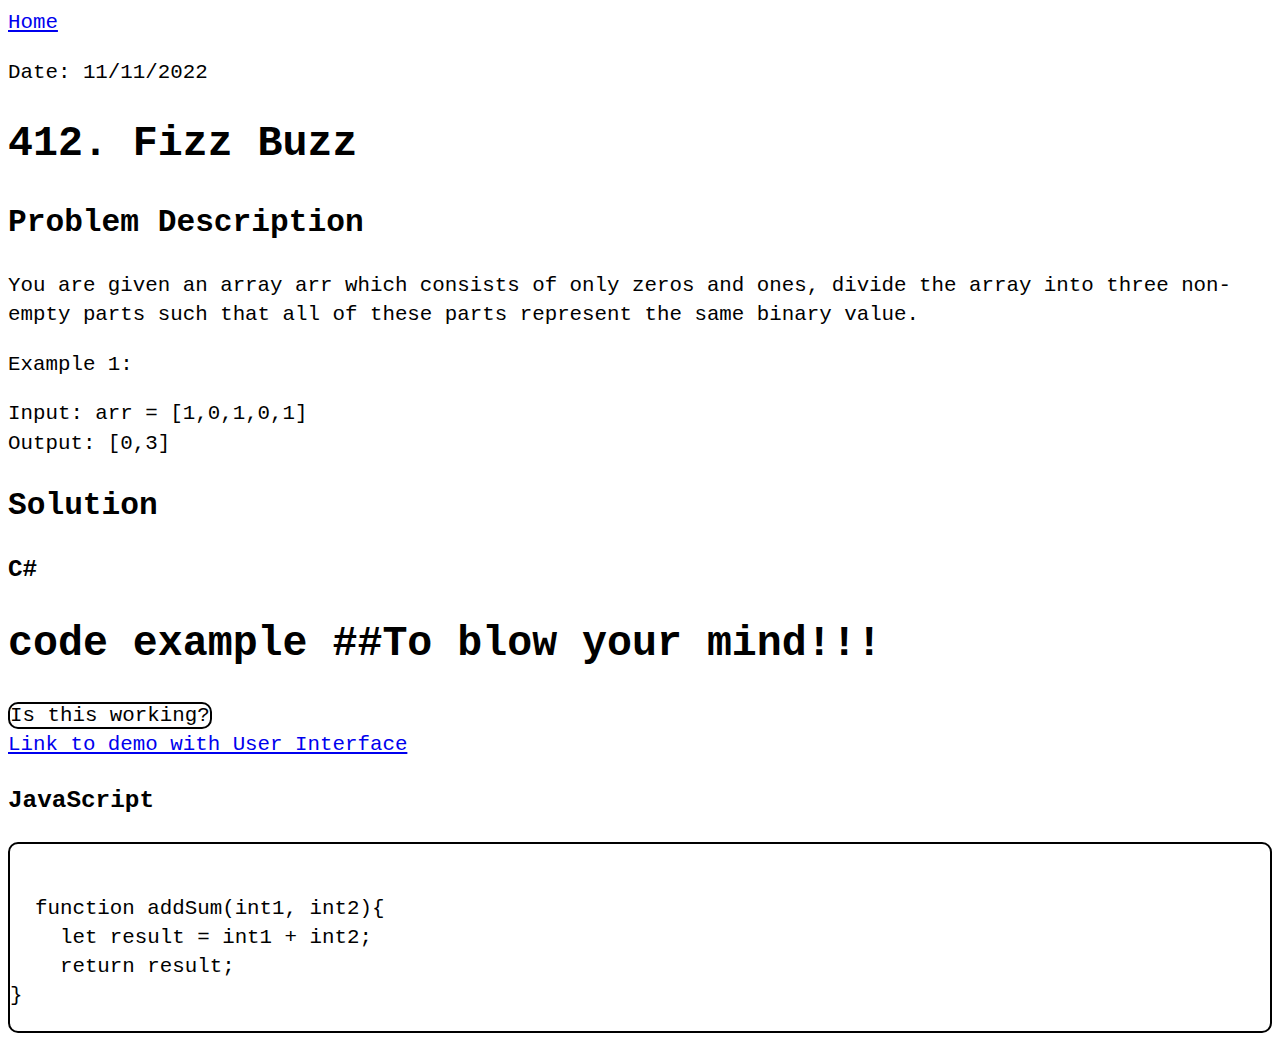
<file: pages/fizz-buzz.html>
<!DOCTYPE html>
<html lang="en">
<head>
    <meta charset="UTF-8">
    <meta http-equiv="X-UA-Compatible" content="IE=edge">
    <meta name="viewport" content="width=device-width, initial-scale=1.0">
    <title>FizzBuzz</title>
    <link rel="stylesheet" href="/styles.css">
</head>
<body>

  <div class="container">

    <a href="https://michaeloshea04.github.io/leetcode">Home</a>

    <p>Date: 11/11/2022</p>

    <h1>412. Fizz Buzz</h1>    

    <h2 id="problem-description">Problem Description</h2>

    <p>You are given an array arr which consists of only zeros and ones, divide the array into three non-empty parts such that all of these parts represent the same binary value.</p>

    <p>Example 1:</p>

<div class="language-plaintext highlighter-rouge"><div class="highlight"><pre class="highlight"><code class="hljs apache"><span class="hljs-attribute">Input</span>: arr =<span class="hljs-meta"> [1,0,1,0,1]</span>
<span class="hljs-attribute">Output</span>:<span class="hljs-meta"> [0,3]</span>
</code></pre></div></div>

<h2 id="solution">Solution</h2>

<h3>C#</h3>
<div class="code-example">


<h1>code example ##To blow your mind!!!</h1>
<code id="language-csharp">Is this working?</code>

</div>
<a href="https://green-tree-07e5af600.2.azurestaticapps.net/">Link to demo with User Interface</a>

<h3>JavaScript</h3>

<div class="language-javascript">
<pre><code>
  function addSum(int1, int2){
    let result = int1 + int2;
    return result;
}
</code></pre>
</div>

</div>
</body>
</html>
</file>
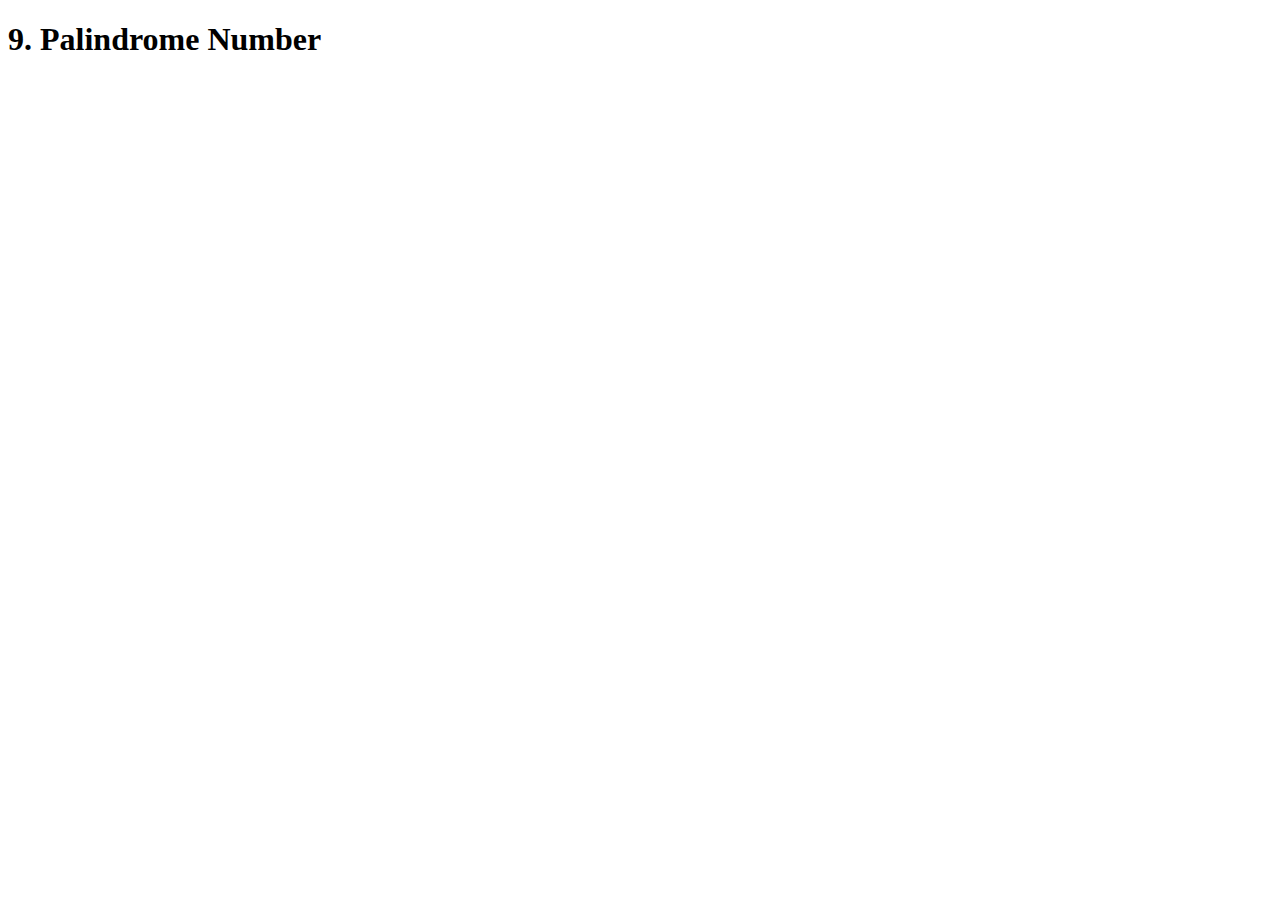
<file: pages/palindrome-number.html>
<!DOCTYPE html>
<html lang="en">
<head>
    <meta charset="UTF-8">
    <meta http-equiv="X-UA-Compatible" content="IE=edge">
    <meta name="viewport" content="width=device-width, initial-scale=1.0">
    <title>Palindrome Number</title>
</head>
<body>
    <h1>9. Palindrome Number</h1>

</body>
</html>
</file>
<file: styles.css>
body {
    color: black;
    font-family: monospace;
    font-size: 1.3rem;
    line-height: 1.4;
  }

.body-container{
    display: flex;
    flex-direction: column;
    align-items: left;    
    max-width: 800px;
    width: fit-content;
    margin: 0 auto;
    padding: 1rem 2rem

}

#blog-header{
    text-align: center;
}

.nav-container{
    display: flex;
    flex-direction: row;
    justify-content: space-between;
    align-items: center;
    background-color: rgb(245, 240, 240);
    padding: 20px;
    /*max-width: 1000px;*/
    margin: 0 auto;
}



#language-csharp{
    border: solid 2px, black;
    border-radius: 10px;
}

.language-javascript{
    border: solid 2px, black;
    border-radius: 10px;
}

h4{
    
    font-size: 35px;    
    margin-bottom: 0%;
}

.leet-example{
    background-color: rgb(245, 240, 240);
    border: solid 2px, black;
    border-radius: 10px;
}
</file>
